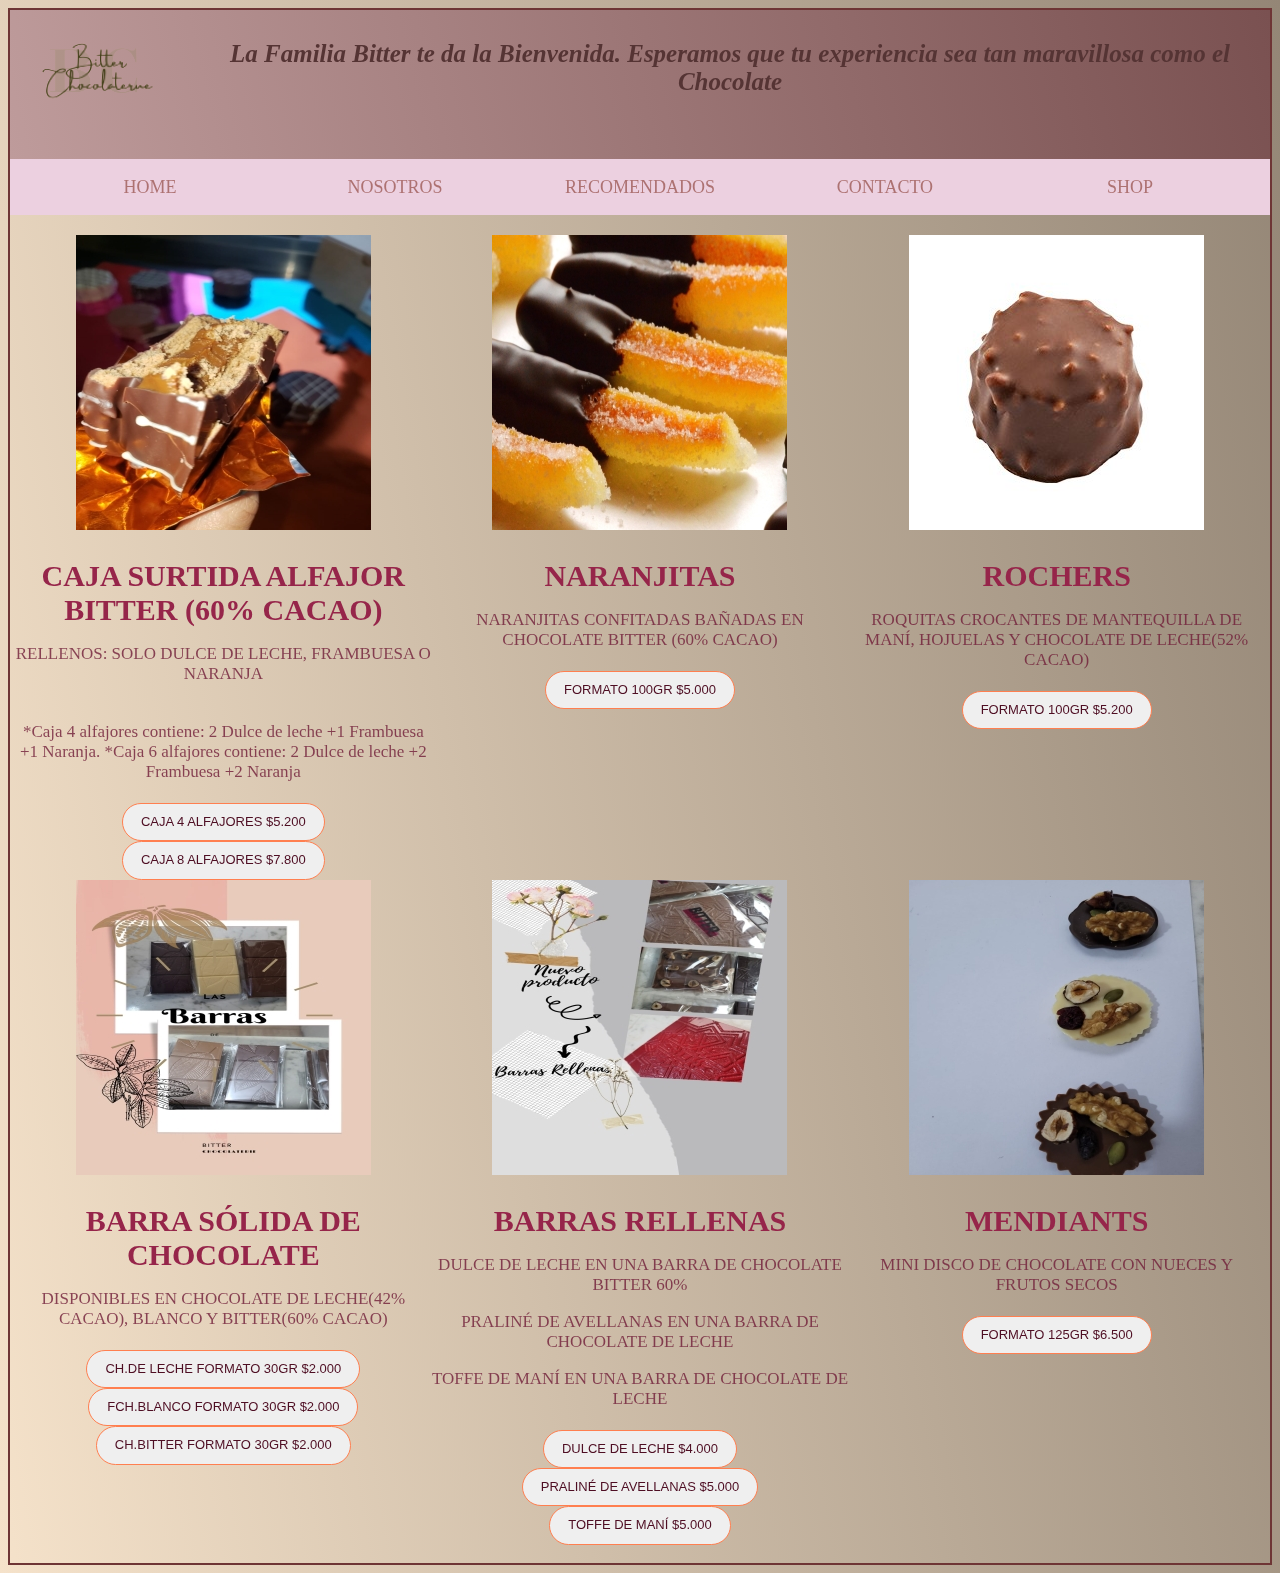
<file: bitter/shop.html>
<!DOCTYPE html>
<html lang="en">
<head>
    <meta charset="UTF-8">
    <meta http-equiv="X-UA-Compatible" content="IE=edge">
    <meta name="viewport" content="width=device-width, initial-scale=1.0">
    <title>shop</title>
    <link rel="stylesheet" href="../styles/csssty.css">
    <link rel="icon" href="../img/FAQ.jpg">
</head>

<body>
    <section class="presentation">

        <img src="../img/Bitter Chocolaterie(1).png" alt="logo">
        <h2 class="text">La Familia Bitter te da la Bienvenida. Esperamos que tu experiencia sea tan maravillosa como el
            Chocolate</h2>

    </section>
    <section>
        <nav class="navbar">

            <ul>
                <li>
                    <a href="../bitter/index.html">HOME</a>
                </li>
                <li>
                    <a href="../bitter/nosotros.html">NOSOTROS</a>
                </li>
                <li>
                    <a href="../bitter/recomendados.html">RECOMENDADOS</a>
                </li>
                <li>
                    <a href="../bitter/contacto.html">CONTACTO</a>
                </li>
                <li>
                    <a href="../bitter/shop.html">SHOP</a>
                </li>
            </ul>
        </nav>



        
<div class="cards">
    <div class="card1">
        <div class="product">
            <img src="../img/alfajor masticado.jpg" alt="alfajor">
        </div>
        <div class="detalles">
            <h2>CAJA SURTIDA ALFAJOR BITTER (60% CACAO)</h2>
            <p>RELLENOS: SOLO DULCE DE LECHE, FRAMBUESA O NARANJA</p>
            <br>

            <p> *Caja 4 alfajores contiene:
                2 Dulce de leche +1 Frambuesa +1 Naranja.

                *Caja 6 alfajores contiene:
                2 Dulce de leche +2 Frambuesa +2 Naranja

            </p>
            <br>
            <button class="btn">Caja 4 alfajores $5.200<span class="bg"></span></button>

<br>

            <button class="btn">Caja 8 alfajores $7.800<span class="bg"></span></button>





        </div>
    </div>

            <div class="card2">
                <div class="product">
                    <img src="../img/Naramjitas.jpg" alt="product">               
                </div>
                <div class="detalles">
                    <h2>NARANJITAS</h2>
            <p>NARANJITAS CONFITADAS BAÑADAS EN CHOCOLATE BITTER (60% CACAO)</p>
            <br>
            <button class="btn">Formato 100gr $5.000<span class="bg"></span></button>



                </div>
            </div>

            <div class="card3">
                <div class="product">
                    <img src="../img/Rochers.jpg" alt="product">
                </div>
                <div class="detalles">
                    <h2>ROCHERS</h2>
                    <p>ROQUITAS CROCANTES DE MANTEQUILLA DE MANÍ, HOJUELAS Y CHOCOLATE DE LECHE(52% CACAO)</p>
                    <br>
                    <button class="btn">Formato 100gr $5.200<span class="bg"></span></button>
        


                </div>
            </div>

            <div class="card4">
                <div class="product">
                    <img src="../img/barras.jpg" alt="product">
                </div>
                <div class="detalles">
                    <h2>BARRA SÓLIDA DE CHOCOLATE</h2>
                    <p>DISPONIBLES EN CHOCOLATE DE LECHE(42% CACAO), BLANCO Y BITTER(60% CACAO)</p>
                    <br>
                    <button class="btn">Ch.De leche formato 30gr $2.000<span class="bg"></span></button>
                    <br>
                    <button class="btn">FCh.Blanco formato 30gr $2.000<span class="bg"></span></button>
                    <br>
                    <button class="btn">Ch.Bitter formato 30gr $2.000<span class="bg"></span></button>

        <br>


                </div>
            </div>

            <div class="card5">
                <div class="product">
                    <img src="../img/barras rellenas.jpg" alt="product">
                </div>
                <div class="detalles">
                    <h2>BARRAS RELLENAS</h2>
                    <p >DULCE DE LECHE EN UNA BARRA DE CHOCOLATE BITTER 60% </p>
                       
                       <p>PRALINÉ DE AVELLANAS EN UNA BARRA DE CHOCOLATE DE LECHE</p>
                       
                       <p>TOFFE DE MANÍ EN UNA BARRA DE CHOCOLATE DE LECHE</p>
                <br>
            
                <button class="btn">Dulce de leche $4.000<span class="bg"></span></button>
            <br>
                <button class="btn">Praliné de Avellanas $5.000<span class="bg"></span></button>
            <br>
                <button class="btn">Toffe de Maní $5.000 <span class="bg"></span></button>
<br>
                </div>
                <br>
            </div>

            <div class="card6">
                <div class="product">
                    <img src="../img/mendiants.jpg" alt="product">
                </div>
                <div class="detalles">
                    <h2>MENDIANTS</h2>
                    <p>MINI DISCO DE CHOCOLATE CON NUECES Y FRUTOS SECOS</p>
                    <br>
            
                    <button class="btn">Formato 125gr $6.500<span class="bg"></span></button>
            
                </div>
            </div>
        </div>

</body>
</file>
<file: styles/csssty.css>
body{
    border: solid 2px rgb(110, 53, 53);
    background: linear-gradient(80deg,rgb(245, 226, 202), rgb(148, 134, 118) );

}
.presentation img{
filter: brightness(1.1);
mix-blend-mode:multiply;
border: none;


}

.presentation{
font-style: italic;
font-weight: lighter;
color: antiquewhite;
font-size: large;
display: flex;
text-align: center;
justify-content: space-evenly; 
background: linear-gradient(77deg,rgb(190, 155, 155), rgb(122, 81, 81) );

}

.text{
   margin-top: 3%;
}


  



.navbar ul{
margin-top: 0;
margin-bottom: 0;

    display: grid;
    grid-template-columns: 1fr 1fr 1fr 1fr 1fr;
   justify-content: space-evenly;
   text-align: center;

    padding:1.1rem;
   background-color: rgb(236, 208, 224);
    list-style: none;
   
    
}

.navbar ul li a {
    font-size: large;
    font-weight: lighter;
    font-family: 'Gill Sans MT';
    color: rgb(173, 114, 114);
    text-decoration: none;
   

}

.navbar :hover{
    transition: 1.4s;
    color: rgb(150, 37, 74);
   }


    
   
/*INDEX*/
.containerindex{
display: grid;
grid-template-rows: 1fr 1fr 1fr;
text-align: center;


}



.texto h2{
    color: rgb(46, 18, 18);
    text-align: center;
    font-style: italic;
    

}


.texto p{
    color: rgb(46, 18, 18);
    text-align: center;

}


/* NOSOTROS*/



.article img{
    width: 60%;
  margin-left: 20%;
  margin-top: 25px;
}
.article h2 {
    font-style: italic;
    color: rgb(85, 52, 52);
    text-align: center;
    margin-top: 30px;

}

.article p{
    font-size: 18px;
    color: rgb(32, 12, 12);
    text-align: center;
    margin-left: 20px;
    margin-right: 20px;


}





/*RECOMENDADOS*/
.text{
    text-align: center;
    color: rgb(85, 52, 52); ;
    margin-top: 30px;
    font-size: 25px;
    margin-left: 20px;
    margin-right: 20px;
    font-style: italic;


}
.text p{
    text-align: center;
    color: rgb(32, 12, 12);
     font-size: 18px;
    margin-top: 10px;
    margin-left: 20px;
    margin-right: 20px;
   
}

.cajas{
    text-align: center;
    border: 1px solid     rgb(32, 12, 12);
    margin-left: 20%;
    margin-right: 20%;
    margin-top: 20px;
    margin-bottom: 0;
}


.cajas legend{
    color: rgb(32, 12, 12);
    font-size: 18px;
    margin-top: 10px;
    margin-left: 20px;
    margin-right: 20px;
}

.cajas label{
    color: rgb(32, 12, 12);
    font-size: 18px;
    margin-top: 20px;
    margin-left: 20px;
    margin-right: 20px;

}
#send{
    margin-top: 30px;
margin-left: 50px;

}


/*CONTACTO*/

.for{
    font-style: italic;
    color: rgb(32, 12, 12);
    text-align: center;
    font-size: 20px
    ;


}
.for h1{
    text-align: center;
}

.for form{
    margin-left:5%;
    margin-right: 5%;
    margin-top: 30px;
display:flow-root;
font-size:larger;
font-style: italic;
padding: 1%;


}



.formulario{
    border:1px solid  rgb(32, 12, 12);
    margin: 5%;
    padding: 1%;
    display: grid;
    grid-auto-flow: row;    
}
  
.formulario h2{
    text-align: center;
}



/*SHOP*/
.cards{
    display: grid;
    grid-template-columns: 3fr 3fr 3fr;
    grid-template-rows: 2fr ;
   justify-content:space-evenly;
   text-align: center;
   margin-top: 20px;
   margin-left: 5px;
   margin-right: 5px;


}

.product{
  width: 100%;
}

.product :hover{
    transform: scale(1.1);
    transition: all 1s;
    cursor:pointer;

}

.detalles h2{
    font-weight: 900;
    text-transform: uppercase;
    font-size: 30px;
    color: rgb(150, 37, 74);
    margin-bottom: 5px;
    text-align: center;



}

.detalles p{
    font-size: 17px;
    opacity: .8;
    margin-bottom: 3px;
    color: rgb(112, 29, 56);
    text-align: center;

}

.btn{
    position: relative;
    z-index: 1;
    display: inline-block;
    font-size: 13px;
    text-transform: uppercase;
    color: rgb(78, 14, 35);
    padding: 12px 18px;
    cursor: pointer;
    transition: all .3s ease-in-out;
    line-height: .95;
    border: none;
    outline: none;
    border: 1px solid coral;
    border-radius: 20px;
    overflow: hidden;



}


/*ASIDE & FOOTER*/
aside{
   display: grid ;
    grid-template-columns: 1fr;
    font-style: italic;
    color:rgb(32, 12, 12);

}

footer{
    display:flex;
    align-items: center;
    font-style: italic;
    color:rgb(32, 12, 12);

    
}

footer a img{
border: none;

}

h3{
color:rgb(32, 12, 12);
font-size: 20px;
margin-left: 42%;
margin-right: 40%;
}
</file>
